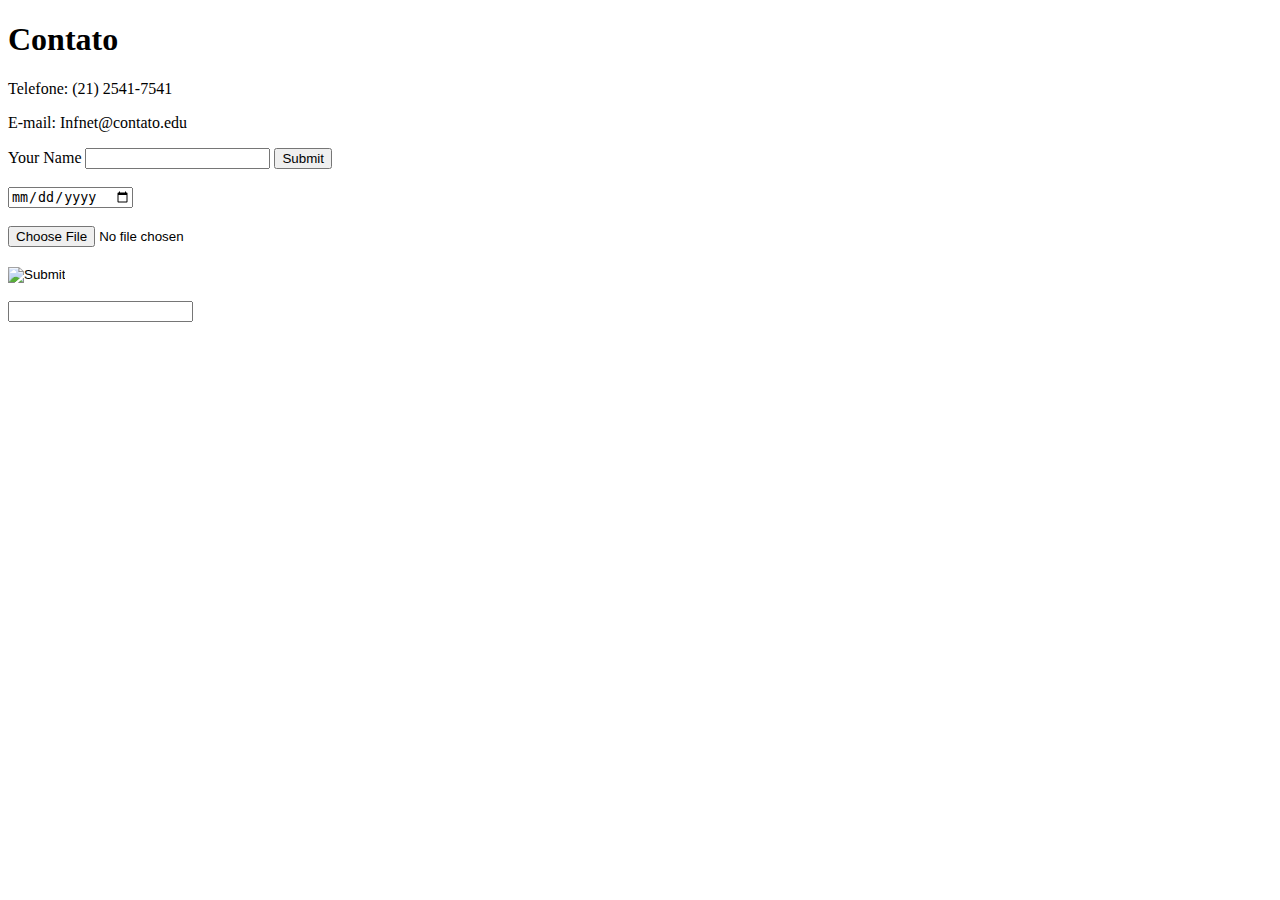
<file: Contato.html>
<!DOCTYPE html>
<html lang="en">
<head>
    <meta charset="UTF-8">
    <meta http-equiv="X-UA-Compatible" content="IE=edge">
    <meta name="viewport" content="width=device-width, initial-scale=1.0">
    <title>Contato</title>
</head>
<body>
    <h1>Contato</h1>
    <p>Telefone: (21) 2541-7541</p>
    <p>E-mail: Infnet@contato.edu</p>
<form class=""
<label>Your Name</label>
<input type="text">
<input type="Submit">
<br>
<br>
<input type="date">
<br>
<br>
<input type="file">
<br>
<br>
<input type="image">
<br>
<br>
<input type="number">



</form>
</body>
</html>
</file>
